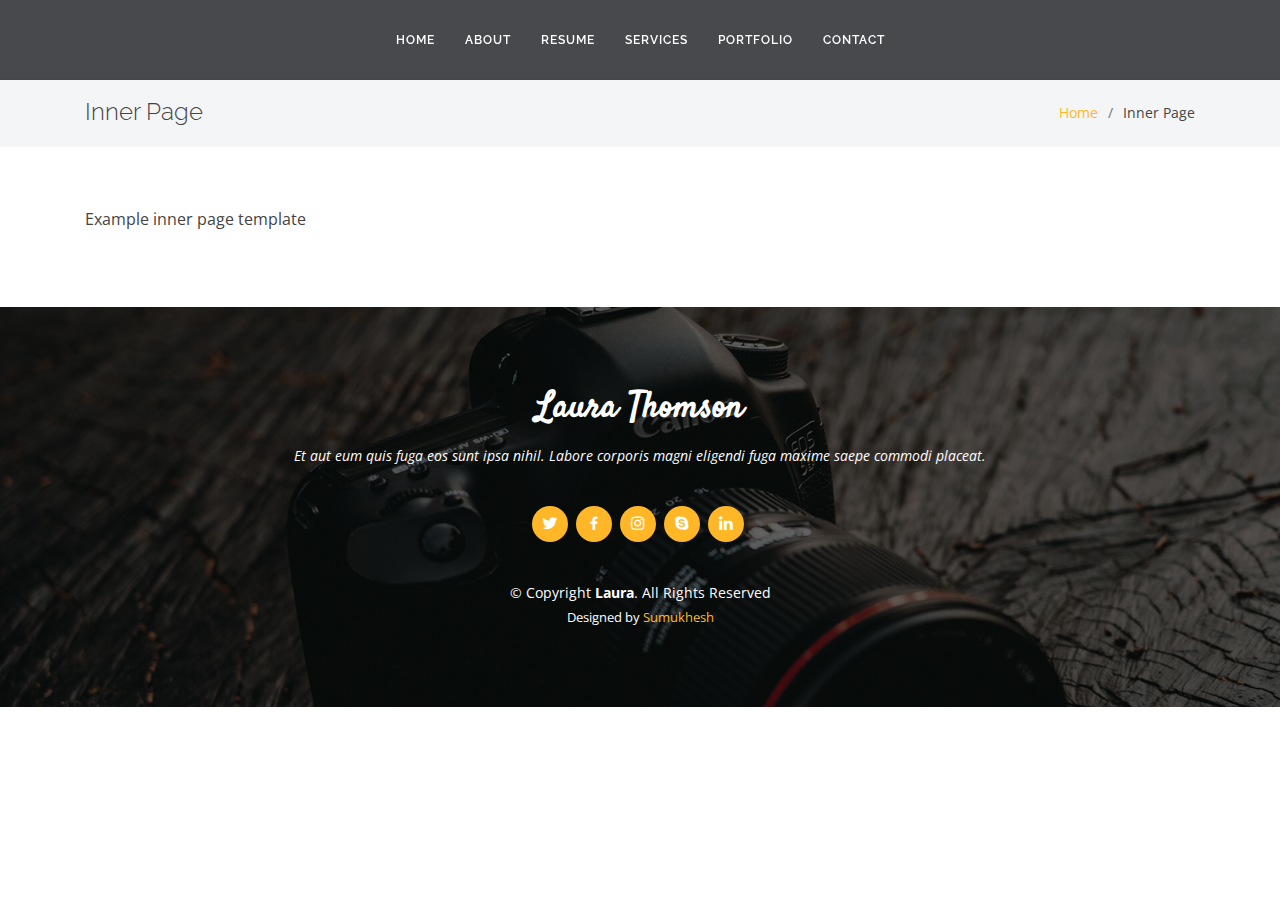
<file: Laura/inner-page.html>
<!DOCTYPE html>
<html lang="en">

<head>
  <meta charset="utf-8">
  <meta content="width=device-width, initial-scale=1.0" name="viewport">

  <title>Inner Page - Laura Bootstrap Template</title>
  <meta content="" name="descriptison">
  <meta content="" name="keywords">

  <!-- Favicons -->
  <link href="assets/img/favicon.png" rel="icon">
  <link href="assets/img/apple-touch-icon.png" rel="apple-touch-icon">

  <!-- Google Fonts -->
  <link
    href="https://fonts.googleapis.com/css?family=Open+Sans:300,300i,400,400i,600,600i,700,700i|Raleway:300,300i,400,400i,500,500i,600,600i,700,700i|Satisfy"
    rel="stylesheet">

  <!-- Vendor CSS Files -->
  <link href="assets/vendor/bootstrap/css/bootstrap.min.css" rel="stylesheet">
  <link href="assets/vendor/icofont/icofont.min.css" rel="stylesheet">
  <link href="assets/vendor/boxicons/css/boxicons.min.css" rel="stylesheet">
  <link href="assets/vendor/owl.carousel/assets/owl.carousel.min.css" rel="stylesheet">
  <link href="assets/vendor/venobox/venobox.css" rel="stylesheet">

  <!-- Template Main CSS File -->
  <link href="assets/css/style.css" rel="stylesheet">

  <!-- =======================================================
  * Template Name: Laura - v2.1.0
  * Template URL: https://bootstrapmade.com/laura-free-creative-bootstrap-theme/
  * Author: BootstrapMade.com
  * License: https://bootstrapmade.com/license/
  ======================================================== -->
</head>

<body>

  <!-- ======= Header ======= -->
  <header id="header" class="fixed-top  d-flex justify-content-center align-items-center ">

    <nav class="nav-menu d-none d-lg-block">
      <ul>
        <li><a href="index.html">Home</a></li>
        <li><a href="#about">About</a></li>
        <li><a href="#resume">Resume</a></li>
        <li><a href="#services">Services</a></li>
        <li><a href="#portfolio">Portfolio</a></li>
        <li><a href="#contact">Contact</a></li>

      </ul>
    </nav><!-- .nav-menu -->

  </header><!-- End Header -->

  <main id="main">

    <!-- ======= Breadcrumbs ======= -->
    <section class="breadcrumbs">
      <div class="container">

        <div class="d-flex justify-content-between align-items-center">
          <h2>Inner Page</h2>
          <ol>
            <li><a href="index.html">Home</a></li>
            <li>Inner Page</li>
          </ol>
        </div>

      </div>
    </section><!-- End Breadcrumbs -->

    <section class="inner-page">
      <div class="container">
        <p>
          Example inner page template
        </p>
      </div>
    </section>

  </main><!-- End #main -->

  <!-- ======= Footer ======= -->
  <footer id="footer">
    <div class="container">
      <h3>Laura Thomson</h3>
      <p>Et aut eum quis fuga eos sunt ipsa nihil. Labore corporis magni eligendi fuga maxime saepe commodi placeat.</p>
      <div class="social-links">
        <a href="#" class="twitter"><i class="bx bxl-twitter"></i></a>
        <a href="#" class="facebook"><i class="bx bxl-facebook"></i></a>
        <a href="#" class="instagram"><i class="bx bxl-instagram"></i></a>
        <a href="#" class="google-plus"><i class="bx bxl-skype"></i></a>
        <a href="#" class="linkedin"><i class="bx bxl-linkedin"></i></a>
      </div>
      <div class="copyright">
        &copy; Copyright <strong><span>Laura</span></strong>. All Rights Reserved
      </div>
      <div class="credits">
        <!-- All the links in the footer should remain intact. -->
        <!-- You can delete the links only if you purchased the pro version. -->
        <!-- Licensing information: https://bootstrapmade.com/license/ -->
        <!-- Purchase the pro version with working PHP/AJAX contact form: https://bootstrapmade.com/laura-free-creative-bootstrap-theme/ -->
        Designed by <a href="">Sumukhesh</a>
      </div>
    </div>
  </footer><!-- End Footer -->

  <a href="#" class="back-to-top"><i class="icofont-simple-up"></i></a>

  <!-- Vendor JS Files -->
  <script src="assets/vendor/jquery/jquery.min.js"></script>
  <script src="assets/vendor/bootstrap/js/bootstrap.bundle.min.js"></script>
  <script src="assets/vendor/jquery.easing/jquery.easing.min.js"></script>
  <script src="assets/vendor/php-email-form/validate.js"></script>
  <script src="assets/vendor/waypoints/jquery.waypoints.min.js"></script>
  <script src="assets/vendor/counterup/counterup.min.js"></script>
  <script src="assets/vendor/owl.carousel/owl.carousel.min.js"></script>
  <script src="assets/vendor/isotope-layout/isotope.pkgd.min.js"></script>
  <script src="assets/vendor/venobox/venobox.min.js"></script>

  <!-- Template Main JS File -->
  <script src="assets/js/main.js"></script>

</body>

</html>
</file>
<file: Laura/assets/vendor/venobox/venobox.css>
/* ------ venobox.css --------*/
.vbox-overlay *, .vbox-overlay *:before, .vbox-overlay *:after{
    -webkit-backface-visibility: hidden;
    -webkit-box-sizing:border-box;
    -moz-box-sizing:border-box;
    box-sizing:border-box;
}
.vbox-overlay * { 
    -webkit-backface-visibility: visible;
    backface-visibility: visible;
}
.vbox-overlay{
    display: -webkit-flex;
    display: flex;
    -webkit-flex-direction: column;
    flex-direction: column;
    -webkit-justify-content: center;
    justify-content: center;
    -webkit-align-items: center;
    align-items: center;
    position: fixed;
    left: 0;
    top: 0;
    bottom: 0;
    right: 0;
    z-index: 999999;
}

/* ----- navigation ----- */
.vbox-title{
    width: 100%;
    height: 40px;
    float: left;
    text-align: center;
    line-height: 28px;
    font-size: 12px;
    padding: 6px 50px;
    overflow: hidden;
    position: fixed;
    display: none;
    left: 0;
    z-index: 89;
}
.vbox-close{
    cursor: pointer;
    position: fixed;
    top: -1px;
    right: 0;
    width: 50px;
    height: 40px;
    padding: 6px;
    display: block;
    background-position:10px center;
    overflow: hidden;
    font-size: 24px;
    line-height: 1;
    text-align: center;
    z-index: 99;
}
.vbox-left{
    cursor: pointer;
    position: fixed;
    left: 0;
    height: 40px;
    overflow: hidden;
    line-height: 28px;
    font-size: 12px;
    z-index: 99;
    display: flex;
    align-items:center;
}
.vbox-num{
    display: inline-block;
    margin: 6px 0 6px 15px;
}
/* ----- Social share ----- */
.vbox-share{
    line-height: 28px;
    font-size: 12px;
    overflow: hidden;
    position: fixed;
    left: 0;
    z-index: 98;
    display: flex;
    align-items:center;
    justify-content: center;
    width: 100%;
    text-align: center;
}
.vbox-share svg{
    max-height: 28px;
    width: 28px;
    z-index: 10;
    margin-left: 12px;
    margin-top: 6px;
    margin-bottom: 6px;
    vertical-align: middle;
}


/* ----- navigation ARROWS ----- */
.vbox-next, .vbox-prev{
    position: fixed;
    top: 50%;
    margin-top: -15px;
    overflow: hidden;
    cursor: pointer;
    display: block;
    width: 45px;
    height: 45px;
    z-index: 99;
}
.vbox-next span, .vbox-prev span{
    position: relative;
    width: 20px;
    height: 20px;
    border: 2px solid transparent;
    border-top-color: #B6B6B6;
    border-right-color: #B6B6B6;
    text-indent: -100px;
    position: absolute;
    top: 8px;
    display: block;
}
.vbox-prev{
    left: 15px;
}
.vbox-next{
    right: 15px;
}
.vbox-prev span{
    left: 10px;
    -ms-transform: rotate(-135deg);
    -webkit-transform: rotate(-135deg);
    transform: rotate(-135deg);
}
.vbox-next span{
    -ms-transform: rotate(45deg);
    -webkit-transform: rotate(45deg);
    transform: rotate(45deg);
    right: 10px;
}
/* ------- inline window ------ */
.vbox-inline{
    width: 420px;
    height: 315px;
    height: 70vh;
    padding: 10px;
    background: #fff;
    margin: 0 auto;
    overflow: auto;
    text-align: left;
}
/* ------- Video & iFrames window ------ */
.venoframe{
    max-width: 100%;
    width: 100%;
    border: none;
    width: 100%;
    height: 260px;
    height: 70vh;
}
.venoframe.vbvid{
    height: 260px;
}
@media (min-width: 768px) {
    .venoframe, .vbox-inline{
        width: 90%;
        height: 360px;
        height: 70vh;
    }
    .venoframe.vbvid{
        width: 640px;
        height: 360px;
    }
}
@media (min-width: 992px) {
    .venoframe, .vbox-inline{
        max-width: 1200px;
        width: 80%;
        height: 540px;
        height: 70vh;
    }
    .venoframe.vbvid{
        width: 960px;
        height: 540px;
    }
}
/* 
Please do NOT edit this part! 
or at least read this note: http://i.imgur.com/7C0ws9e.gif
*/
.vbox-open{
    overflow: hidden;
}
.vbox-container{
    position: absolute;
    left: 0;
    right: 0;
    top: 0;
    bottom: 0;
    overflow-x: hidden;
    overflow-y: scroll;
    overflow-scrolling: touch;
    -webkit-overflow-scrolling: touch;
    z-index: 20;
    max-height: 100%;

}

.vbox-content{
    text-align: center;
    float: left;
    width: 100%;
    position: relative;
    overflow: hidden;
    padding: 20px 4%;
}
.vbox-container img{
    max-width: 100%;
    height: auto;
}
.vbox-figlio{
    box-shadow: 0 0 12px rgba(0,0,0,0.19), 0 6px 6px rgba(0,0,0,0.23);
    max-width: 100%;
    text-align: initial;
}
img.vbox-figlio{
    -webkit-user-select: none;
-khtml-user-select: none;
-moz-user-select: none;
-o-user-select: none;
user-select: none;
}
.vbox-content.swipe-left{
    margin-left: -200px !important;
}
.vbox-content.swipe-right{
    margin-left: 200px !important;
}
.vbox-animated{
    webkit-transition: margin 300ms ease-out;
    transition: margin 300ms ease-out;
}

/* ---------- preloader ----------
 * SPINKIT 
 * http://tobiasahlin.com/spinkit/
-------------------------------- */
.sk-double-bounce,.sk-rotating-plane{width:40px;height:40px;margin:40px auto}.sk-rotating-plane{background-color:#333;-webkit-animation:sk-rotatePlane 1.2s infinite ease-in-out;animation:sk-rotatePlane 1.2s infinite ease-in-out}@-webkit-keyframes sk-rotatePlane{0%{-webkit-transform:perspective(120px) rotateX(0) rotateY(0);transform:perspective(120px) rotateX(0) rotateY(0)}50%{-webkit-transform:perspective(120px) rotateX(-180.1deg) rotateY(0);transform:perspective(120px) rotateX(-180.1deg) rotateY(0)}100%{-webkit-transform:perspective(120px) rotateX(-180deg) rotateY(-179.9deg);transform:perspective(120px) rotateX(-180deg) rotateY(-179.9deg)}}@keyframes sk-rotatePlane{0%{-webkit-transform:perspective(120px) rotateX(0) rotateY(0);transform:perspective(120px) rotateX(0) rotateY(0)}50%{-webkit-transform:perspective(120px) rotateX(-180.1deg) rotateY(0);transform:perspective(120px) rotateX(-180.1deg) rotateY(0)}100%{-webkit-transform:perspective(120px) rotateX(-180deg) rotateY(-179.9deg);transform:perspective(120px) rotateX(-180deg) rotateY(-179.9deg)}}.sk-double-bounce{position:relative}.sk-double-bounce .sk-child{width:100%;height:100%;border-radius:50%;background-color:#333;opacity:.6;position:absolute;top:0;left:0;-webkit-animation:sk-doubleBounce 2s infinite ease-in-out;animation:sk-doubleBounce 2s infinite ease-in-out}.sk-chasing-dots .sk-child,.sk-spinner-pulse,.sk-three-bounce .sk-child{background-color:#333;border-radius:100%}.sk-double-bounce .sk-double-bounce2{-webkit-animation-delay:-1s;animation-delay:-1s}@-webkit-keyframes sk-doubleBounce{0%,100%{-webkit-transform:scale(0);transform:scale(0)}50%{-webkit-transform:scale(1);transform:scale(1)}}@keyframes sk-doubleBounce{0%,100%{-webkit-transform:scale(0);transform:scale(0)}50%{-webkit-transform:scale(1);transform:scale(1)}}.sk-wave{margin:40px auto;width:50px;height:40px;text-align:center;font-size:10px}.sk-wave .sk-rect{background-color:#333;height:100%;width:6px;display:inline-block;-webkit-animation:sk-waveStretchDelay 1.2s infinite ease-in-out;animation:sk-waveStretchDelay 1.2s infinite ease-in-out}.sk-wave .sk-rect1{-webkit-animation-delay:-1.2s;animation-delay:-1.2s}.sk-wave .sk-rect2{-webkit-animation-delay:-1.1s;animation-delay:-1.1s}.sk-wave .sk-rect3{-webkit-animation-delay:-1s;animation-delay:-1s}.sk-wave .sk-rect4{-webkit-animation-delay:-.9s;animation-delay:-.9s}.sk-wave .sk-rect5{-webkit-animation-delay:-.8s;animation-delay:-.8s}@-webkit-keyframes sk-waveStretchDelay{0%,100%,40%{-webkit-transform:scaleY(.4);transform:scaleY(.4)}20%{-webkit-transform:scaleY(1);transform:scaleY(1)}}@keyframes sk-waveStretchDelay{0%,100%,40%{-webkit-transform:scaleY(.4);transform:scaleY(.4)}20%{-webkit-transform:scaleY(1);transform:scaleY(1)}}.sk-wandering-cubes{margin:40px auto;width:40px;height:40px;position:relative}.sk-wandering-cubes .sk-cube{background-color:#333;width:10px;height:10px;position:absolute;top:0;left:0;-webkit-animation:sk-wanderingCube 1.8s ease-in-out -1.8s infinite both;animation:sk-wanderingCube 1.8s ease-in-out -1.8s infinite both}.sk-chasing-dots,.sk-spinner-pulse{width:40px;height:40px;margin:40px auto}.sk-wandering-cubes .sk-cube2{-webkit-animation-delay:-.9s;animation-delay:-.9s}@-webkit-keyframes sk-wanderingCube{0%{-webkit-transform:rotate(0);transform:rotate(0)}25%{-webkit-transform:translateX(30px) rotate(-90deg) scale(.5);transform:translateX(30px) rotate(-90deg) scale(.5)}50%{-webkit-transform:translateX(30px) translateY(30px) rotate(-179deg);transform:translateX(30px) translateY(30px) rotate(-179deg)}50.1%{-webkit-transform:translateX(30px) translateY(30px) rotate(-180deg);transform:translateX(30px) translateY(30px) rotate(-180deg)}75%{-webkit-transform:translateX(0) translateY(30px) rotate(-270deg) scale(.5);transform:translateX(0) translateY(30px) rotate(-270deg) scale(.5)}100%{-webkit-transform:rotate(-360deg);transform:rotate(-360deg)}}@keyframes sk-wanderingCube{0%{-webkit-transform:rotate(0);transform:rotate(0)}25%{-webkit-transform:translateX(30px) rotate(-90deg) scale(.5);transform:translateX(30px) rotate(-90deg) scale(.5)}50%{-webkit-transform:translateX(30px) translateY(30px) rotate(-179deg);transform:translateX(30px) translateY(30px) rotate(-179deg)}50.1%{-webkit-transform:translateX(30px) translateY(30px) rotate(-180deg);transform:translateX(30px) translateY(30px) rotate(-180deg)}75%{-webkit-transform:translateX(0) translateY(30px) rotate(-270deg) scale(.5);transform:translateX(0) translateY(30px) rotate(-270deg) scale(.5)}100%{-webkit-transform:rotate(-360deg);transform:rotate(-360deg)}}.sk-spinner-pulse{-webkit-animation:sk-pulseScaleOut 1s infinite ease-in-out;animation:sk-pulseScaleOut 1s infinite ease-in-out}@-webkit-keyframes sk-pulseScaleOut{0%{-webkit-transform:scale(0);transform:scale(0)}100%{-webkit-transform:scale(1);transform:scale(1);opacity:0}}@keyframes sk-pulseScaleOut{0%{-webkit-transform:scale(0);transform:scale(0)}100%{-webkit-transform:scale(1);transform:scale(1);opacity:0}}.sk-chasing-dots{position:relative;text-align:center;-webkit-animation:sk-chasingDotsRotate 2s infinite linear;animation:sk-chasingDotsRotate 2s infinite linear}.sk-chasing-dots .sk-child{width:60%;height:60%;display:inline-block;position:absolute;top:0;-webkit-animation:sk-chasingDotsBounce 2s infinite ease-in-out;animation:sk-chasingDotsBounce 2s infinite ease-in-out}.sk-chasing-dots .sk-dot2{top:auto;bottom:0;-webkit-animation-delay:-1s;animation-delay:-1s}@-webkit-keyframes sk-chasingDotsRotate{100%{-webkit-transform:rotate(360deg);transform:rotate(360deg)}}@keyframes sk-chasingDotsRotate{100%{-webkit-transform:rotate(360deg);transform:rotate(360deg)}}@-webkit-keyframes sk-chasingDotsBounce{0%,100%{-webkit-transform:scale(0);transform:scale(0)}50%{-webkit-transform:scale(1);transform:scale(1)}}@keyframes sk-chasingDotsBounce{0%,100%{-webkit-transform:scale(0);transform:scale(0)}50%{-webkit-transform:scale(1);transform:scale(1)}}.sk-three-bounce{margin:40px auto;width:80px;text-align:center}.sk-three-bounce .sk-child{width:20px;height:20px;display:inline-block;-webkit-animation:sk-three-bounce 1.4s ease-in-out 0s infinite both;animation:sk-three-bounce 1.4s ease-in-out 0s infinite both}.sk-circle .sk-child:before,.sk-fading-circle .sk-circle:before{display:block;border-radius:100%;content:'';background-color:#333}.sk-three-bounce .sk-bounce1{-webkit-animation-delay:-.32s;animation-delay:-.32s}.sk-three-bounce .sk-bounce2{-webkit-animation-delay:-.16s;animation-delay:-.16s}@-webkit-keyframes sk-three-bounce{0%,100%,80%{-webkit-transform:scale(0);transform:scale(0)}40%{-webkit-transform:scale(1);transform:scale(1)}}@keyframes sk-three-bounce{0%,100%,80%{-webkit-transform:scale(0);transform:scale(0)}40%{-webkit-transform:scale(1);transform:scale(1)}}.sk-circle{margin:40px auto;width:40px;height:40px;position:relative}.sk-circle .sk-child{width:100%;height:100%;position:absolute;left:0;top:0}.sk-circle .sk-child:before{margin:0 auto;width:15%;height:15%;-webkit-animation:sk-circleBounceDelay 1.2s infinite ease-in-out both;animation:sk-circleBounceDelay 1.2s infinite ease-in-out both}.sk-circle .sk-circle2{-webkit-transform:rotate(30deg);-ms-transform:rotate(30deg);transform:rotate(30deg)}.sk-circle .sk-circle3{-webkit-transform:rotate(60deg);-ms-transform:rotate(60deg);transform:rotate(60deg)}.sk-circle .sk-circle4{-webkit-transform:rotate(90deg);-ms-transform:rotate(90deg);transform:rotate(90deg)}.sk-circle .sk-circle5{-webkit-transform:rotate(120deg);-ms-transform:rotate(120deg);transform:rotate(120deg)}.sk-circle .sk-circle6{-webkit-transform:rotate(150deg);-ms-transform:rotate(150deg);transform:rotate(150deg)}.sk-circle .sk-circle7{-webkit-transform:rotate(180deg);-ms-transform:rotate(180deg);transform:rotate(180deg)}.sk-circle .sk-circle8{-webkit-transform:rotate(210deg);-ms-transform:rotate(210deg);transform:rotate(210deg)}.sk-circle .sk-circle9{-webkit-transform:rotate(240deg);-ms-transform:rotate(240deg);transform:rotate(240deg)}.sk-circle .sk-circle10{-webkit-transform:rotate(270deg);-ms-transform:rotate(270deg);transform:rotate(270deg)}.sk-circle .sk-circle11{-webkit-transform:rotate(300deg);-ms-transform:rotate(300deg);transform:rotate(300deg)}.sk-circle .sk-circle12{-webkit-transform:rotate(330deg);-ms-transform:rotate(330deg);transform:rotate(330deg)}.sk-circle .sk-circle2:before{-webkit-animation-delay:-1.1s;animation-delay:-1.1s}.sk-circle .sk-circle3:before{-webkit-animation-delay:-1s;animation-delay:-1s}.sk-circle .sk-circle4:before{-webkit-animation-delay:-.9s;animation-delay:-.9s}.sk-circle .sk-circle5:before{-webkit-animation-delay:-.8s;animation-delay:-.8s}.sk-circle .sk-circle6:before{-webkit-animation-delay:-.7s;animation-delay:-.7s}.sk-circle .sk-circle7:before{-webkit-animation-delay:-.6s;animation-delay:-.6s}.sk-circle .sk-circle8:before{-webkit-animation-delay:-.5s;animation-delay:-.5s}.sk-circle .sk-circle9:before{-webkit-animation-delay:-.4s;animation-delay:-.4s}.sk-circle .sk-circle10:before{-webkit-animation-delay:-.3s;animation-delay:-.3s}.sk-circle .sk-circle11:before{-webkit-animation-delay:-.2s;animation-delay:-.2s}.sk-circle .sk-circle12:before{-webkit-animation-delay:-.1s;animation-delay:-.1s}@-webkit-keyframes sk-circleBounceDelay{0%,100%,80%{-webkit-transform:scale(0);transform:scale(0)}40%{-webkit-transform:scale(1);transform:scale(1)}}@keyframes sk-circleBounceDelay{0%,100%,80%{-webkit-transform:scale(0);transform:scale(0)}40%{-webkit-transform:scale(1);transform:scale(1)}}.sk-cube-grid{width:40px;height:40px;margin:40px auto}.sk-cube-grid .sk-cube{width:33.33%;height:33.33%;background-color:#333;float:left;-webkit-animation:sk-cubeGridScaleDelay 1.3s infinite ease-in-out;animation:sk-cubeGridScaleDelay 1.3s infinite ease-in-out}.sk-cube-grid .sk-cube1{-webkit-animation-delay:.2s;animation-delay:.2s}.sk-cube-grid .sk-cube2{-webkit-animation-delay:.3s;animation-delay:.3s}.sk-cube-grid .sk-cube3{-webkit-animation-delay:.4s;animation-delay:.4s}.sk-cube-grid .sk-cube4{-webkit-animation-delay:.1s;animation-delay:.1s}.sk-cube-grid .sk-cube5{-webkit-animation-delay:.2s;animation-delay:.2s}.sk-cube-grid .sk-cube6{-webkit-animation-delay:.3s;animation-delay:.3s}.sk-cube-grid .sk-cube7{-webkit-animation-delay:0ms;animation-delay:0ms}.sk-cube-grid .sk-cube8{-webkit-animation-delay:.1s;animation-delay:.1s}.sk-cube-grid .sk-cube9{-webkit-animation-delay:.2s;animation-delay:.2s}@-webkit-keyframes sk-cubeGridScaleDelay{0%,100%,70%{-webkit-transform:scale3D(1,1,1);transform:scale3D(1,1,1)}35%{-webkit-transform:scale3D(0,0,1);transform:scale3D(0,0,1)}}@keyframes sk-cubeGridScaleDelay{0%,100%,70%{-webkit-transform:scale3D(1,1,1);transform:scale3D(1,1,1)}35%{-webkit-transform:scale3D(0,0,1);transform:scale3D(0,0,1)}}.sk-fading-circle{margin:40px auto;width:40px;height:40px;position:relative}.sk-fading-circle .sk-circle{width:100%;height:100%;position:absolute;left:0;top:0}.sk-fading-circle .sk-circle:before{margin:0 auto;width:15%;height:15%;-webkit-animation:sk-circleFadeDelay 1.2s infinite ease-in-out both;animation:sk-circleFadeDelay 1.2s infinite ease-in-out both}.sk-fading-circle .sk-circle2{-webkit-transform:rotate(30deg);-ms-transform:rotate(30deg);transform:rotate(30deg)}.sk-fading-circle .sk-circle3{-webkit-transform:rotate(60deg);-ms-transform:rotate(60deg);transform:rotate(60deg)}.sk-fading-circle .sk-circle4{-webkit-transform:rotate(90deg);-ms-transform:rotate(90deg);transform:rotate(90deg)}.sk-fading-circle .sk-circle5{-webkit-transform:rotate(120deg);-ms-transform:rotate(120deg);transform:rotate(120deg)}.sk-fading-circle .sk-circle6{-webkit-transform:rotate(150deg);-ms-transform:rotate(150deg);transform:rotate(150deg)}.sk-fading-circle .sk-circle7{-webkit-transform:rotate(180deg);-ms-transform:rotate(180deg);transform:rotate(180deg)}.sk-fading-circle .sk-circle8{-webkit-transform:rotate(210deg);-ms-transform:rotate(210deg);transform:rotate(210deg)}.sk-fading-circle .sk-circle9{-webkit-transform:rotate(240deg);-ms-transform:rotate(240deg);transform:rotate(240deg)}.sk-fading-circle .sk-circle10{-webkit-transform:rotate(270deg);-ms-transform:rotate(270deg);transform:rotate(270deg)}.sk-fading-circle .sk-circle11{-webkit-transform:rotate(300deg);-ms-transform:rotate(300deg);transform:rotate(300deg)}.sk-fading-circle .sk-circle12{-webkit-transform:rotate(330deg);-ms-transform:rotate(330deg);transform:rotate(330deg)}.sk-fading-circle .sk-circle2:before{-webkit-animation-delay:-1.1s;animation-delay:-1.1s}.sk-fading-circle .sk-circle3:before{-webkit-animation-delay:-1s;animation-delay:-1s}.sk-fading-circle .sk-circle4:before{-webkit-animation-delay:-.9s;animation-delay:-.9s}.sk-fading-circle .sk-circle5:before{-webkit-animation-delay:-.8s;animation-delay:-.8s}.sk-fading-circle .sk-circle6:before{-webkit-animation-delay:-.7s;animation-delay:-.7s}.sk-fading-circle .sk-circle7:before{-webkit-animation-delay:-.6s;animation-delay:-.6s}.sk-fading-circle .sk-circle8:before{-webkit-animation-delay:-.5s;animation-delay:-.5s}.sk-fading-circle .sk-circle9:before{-webkit-animation-delay:-.4s;animation-delay:-.4s}.sk-fading-circle .sk-circle10:before{-webkit-animation-delay:-.3s;animation-delay:-.3s}.sk-fading-circle .sk-circle11:before{-webkit-animation-delay:-.2s;animation-delay:-.2s}.sk-fading-circle .sk-circle12:before{-webkit-animation-delay:-.1s;animation-delay:-.1s}@-webkit-keyframes sk-circleFadeDelay{0%,100%,39%{opacity:0}40%{opacity:1}}@keyframes sk-circleFadeDelay{0%,100%,39%{opacity:0}40%{opacity:1}}.sk-folding-cube{margin:40px auto;width:40px;height:40px;position:relative;-webkit-transform:rotateZ(45deg);transform:rotateZ(45deg)}.sk-folding-cube .sk-cube{float:left;width:50%;height:50%;position:relative;-webkit-transform:scale(1.1);-ms-transform:scale(1.1);transform:scale(1.1)}.sk-folding-cube .sk-cube:before{content:'';position:absolute;top:0;left:0;width:100%;height:100%;background-color:#333;-webkit-animation:sk-foldCubeAngle 2.4s infinite linear both;animation:sk-foldCubeAngle 2.4s infinite linear both;-webkit-transform-origin:100% 100%;-ms-transform-origin:100% 100%;transform-origin:100% 100%}.sk-folding-cube .sk-cube2{-webkit-transform:scale(1.1) rotateZ(90deg);transform:scale(1.1) rotateZ(90deg)}.sk-folding-cube .sk-cube3{-webkit-transform:scale(1.1) rotateZ(180deg);transform:scale(1.1) rotateZ(180deg)}.sk-folding-cube .sk-cube4{-webkit-transform:scale(1.1) rotateZ(270deg);transform:scale(1.1) rotateZ(270deg)}.sk-folding-cube .sk-cube2:before{-webkit-animation-delay:.3s;animation-delay:.3s}.sk-folding-cube .sk-cube3:before{-webkit-animation-delay:.6s;animation-delay:.6s}.sk-folding-cube .sk-cube4:before{-webkit-animation-delay:.9s;animation-delay:.9s}@-webkit-keyframes sk-foldCubeAngle{0%,10%{-webkit-transform:perspective(140px) rotateX(-180deg);transform:perspective(140px) rotateX(-180deg);opacity:0}25%,75%{-webkit-transform:perspective(140px) rotateX(0);transform:perspective(140px) rotateX(0);opacity:1}100%,90%{-webkit-transform:perspective(140px) rotateY(180deg);transform:perspective(140px) rotateY(180deg);opacity:0}}@keyframes sk-foldCubeAngle{0%,10%{-webkit-transform:perspective(140px) rotateX(-180deg);transform:perspective(140px) rotateX(-180deg);opacity:0}25%,75%{-webkit-transform:perspective(140px) rotateX(0);transform:perspective(140px) rotateX(0);opacity:1}100%,90%{-webkit-transform:perspective(140px) rotateY(180deg);transform:perspective(140px) rotateY(180deg);opacity:0}}
</file>
<file: Laura/assets/css/style.css>
/**
* Template Name: Laura - v2.1.0
* Template URL: https://bootstrapmade.com/laura-free-creative-bootstrap-theme/
* Author: BootstrapMade.com
* License: https://bootstrapmade.com/license/
*/

/*--------------------------------------------------------------
# General
--------------------------------------------------------------*/
body {
  font-family: "Open Sans", sans-serif;
  color: #444444;
}

a {
  color: #ffb727;
}

a:hover {
  color: #ffc85a;
  text-decoration: none;
}

h1, h2, h3, h4, h5, h6 {
  font-family: "Raleway", sans-serif;
}

/*--------------------------------------------------------------
# Back to top button
--------------------------------------------------------------*/
.back-to-top {
  position: fixed;
  display: none;
  right: 15px;
  bottom: 15px;
  z-index: 99999;
}

.back-to-top i {
  display: flex;
  align-items: center;
  justify-content: center;
  font-size: 24px;
  width: 40px;
  height: 40px;
  border-radius: 4px;
  background: #ffb727;
  color: #fff;
  transition: all 0.4s;
}

.back-to-top i:hover {
  background: #ffc550;
  color: #fff;
}

/*--------------------------------------------------------------
# Header
--------------------------------------------------------------*/
#header {
  z-index: 997;
  transition: all 0.5s;
  height: 80px;
  background: rgba(25, 28, 31, 0.8);
}

#header.header-transparent {
  background: transparent;
}

#header.header-scrolled {
  height: 60px;
  background: rgba(25, 28, 31, 0.8);
}

/*--------------------------------------------------------------
# Navigation Menu
--------------------------------------------------------------*/
/* Desktop Navigation */
.nav-menu, .nav-menu * {
  margin: 0;
  padding: 0;
  list-style: none;
}

.nav-menu > ul {
  display: flex;
}

.nav-menu > ul > li {
  position: relative;
  justify-content: center;
}

.nav-menu a {
  display: block;
  position: relative;
  color: #fff;
  padding: 10px 15px;
  transition: 0.3s;
  font-size: 12px;
  font-family: "Raleway", sans-serif;
  text-transform: uppercase;
  font-weight: 600;
  letter-spacing: 1px;
}

.nav-menu a:hover, .nav-menu .active > a, .nav-menu li:hover > a {
  color: #ffc85a;
  text-decoration: none;
}

.nav-menu .drop-down ul {
  display: block;
  position: absolute;
  left: 0;
  top: calc(100% + 30px);
  z-index: 99;
  opacity: 0;
  visibility: hidden;
  padding: 10px 0;
  background: #fff;
  box-shadow: 0px 0px 30px rgba(127, 137, 161, 0.25);
  transition: ease all 0.3s;
}

.nav-menu .drop-down:hover > ul {
  opacity: 1;
  top: 100%;
  visibility: visible;
}

.nav-menu .drop-down li {
  min-width: 180px;
  position: relative;
}

.nav-menu .drop-down ul a {
  padding: 10px 20px;
  font-size: 14px;
  font-weight: 500;
  text-transform: none;
  color: #3b434a;
}

.nav-menu .drop-down ul a:hover, .nav-menu .drop-down ul .active > a, .nav-menu .drop-down ul li:hover > a {
  color: #ffb727;
}

.nav-menu .drop-down > a:after {
  content: "\ea99";
  font-family: IcoFont;
  padding-left: 5px;
}

.nav-menu .drop-down .drop-down ul {
  top: 0;
  left: calc(100% - 30px);
}

.nav-menu .drop-down .drop-down:hover > ul {
  opacity: 1;
  top: 0;
  left: 100%;
}

.nav-menu .drop-down .drop-down > a {
  padding-right: 35px;
}

.nav-menu .drop-down .drop-down > a:after {
  content: "\eaa0";
  font-family: IcoFont;
  position: absolute;
  right: 15px;
}

@media (max-width: 1366px) {
  .nav-menu .drop-down .drop-down ul {
    left: -90%;
  }
  .nav-menu .drop-down .drop-down:hover > ul {
    left: -100%;
  }
  .nav-menu .drop-down .drop-down > a:after {
    content: "\ea9d";
  }
}

/* Mobile Navigation */
.mobile-nav-toggle {
  position: fixed;
  right: 15px;
  top: 15px;
  z-index: 9998;
  border: 0;
  background: none;
  font-size: 24px;
  transition: all 0.4s;
  outline: none !important;
  line-height: 1;
  cursor: pointer;
  text-align: right;
}

.mobile-nav-toggle i {
  color: #fff;
}

.mobile-nav {
  position: fixed;
  top: 55px;
  right: 15px;
  bottom: 15px;
  left: 15px;
  z-index: 9999;
  overflow-y: auto;
  background: #fff;
  transition: ease-in-out 0.2s;
  opacity: 0;
  visibility: hidden;
  border-radius: 10px;
  padding: 10px 0;
}

.mobile-nav * {
  margin: 0;
  padding: 0;
  list-style: none;
}

.mobile-nav a {
  display: block;
  position: relative;
  color: #3b434a;
  padding: 10px 20px;
  font-weight: 500;
  outline: none;
}

.mobile-nav a:hover, .mobile-nav .active > a, .mobile-nav li:hover > a {
  color: #ffb727;
  text-decoration: none;
}

.mobile-nav .drop-down > a:after {
  content: "\ea99";
  font-family: IcoFont;
  padding-left: 10px;
  position: absolute;
  right: 15px;
}

.mobile-nav .active.drop-down > a:after {
  content: "\eaa1";
}

.mobile-nav .drop-down > a {
  padding-right: 35px;
}

.mobile-nav .drop-down ul {
  display: none;
  overflow: hidden;
}

.mobile-nav .drop-down li {
  padding-left: 20px;
}

.mobile-nav-overly {
  width: 100%;
  height: 100%;
  z-index: 9997;
  top: 0;
  left: 0;
  position: fixed;
  background: rgba(36, 41, 46, 0.6);
  overflow: hidden;
  display: none;
  transition: ease-in-out 0.2s;
}

.mobile-nav-active {
  overflow: hidden;
}

.mobile-nav-active .mobile-nav {
  opacity: 1;
  visibility: visible;
}

.mobile-nav-active .mobile-nav-toggle i {
  color: #fff;
}

/*--------------------------------------------------------------
# Hero Section
--------------------------------------------------------------*/
#hero {
  width: 100%;
  height: 100vh;
  background: url("../img/hero-bg-1.jpg") top right;
  background-size: cover;
  position: relative;
}

#hero:before {
  content: "";
  background: rgba(0, 0, 0, 0.65);
  position: absolute;
  bottom: 0;
  top: 0;
  left: 0;
  right: 0;
}

#hero .hero-container {
  position: absolute;
  bottom: 0;
  top: 0;
  left: 0;
  right: 0;
  display: flex;
  justify-content: center;
  align-items: center;
  flex-direction: column;
  padding: 0 15px;
}

#hero h1 {
  margin: 0 0 10px 0;
  font-size: 64px;
  font-family: "Satisfy", serif;
  color: #fff;
}

#hero h2 {
  color: #eee;
  margin-bottom: 50px;
  font-size: 13px;
  font-weight: 500;
  letter-spacing: 1px;
  text-transform: uppercase;
}

#hero .btn-scroll {
  transition: 0.4s;
  color: rgba(255, 255, 255, 0.6);
  animation: up-down 1s ease-in-out infinite alternate-reverse both;
}

#hero .btn-scroll i {
  font-size: 48px;
}

#hero .btn-scroll:hover {
  color: #ffb727;
}

@media (min-width: 1024px) {
  #hero {
    background-attachment: fixed;
  }
}

@media (max-width: 575px) {
  #hero h1 {
    font-size: 40px;
  }
  #hero h2 {
    text-align: center;
    margin-bottom: 30px;
  }
}

@-webkit-keyframes up-down {
  0% {
    transform: translateY(5px);
  }
  100% {
    transform: translateY(-5px);
  }
}

@keyframes up-down {
  0% {
    transform: translateY(5px);
  }
  100% {
    transform: translateY(-5px);
  }
}

/*--------------------------------------------------------------
# Sections General
--------------------------------------------------------------*/
section {
  padding: 60px 0;
}

.section-bg {
  background-color: white;
}

.section-title {
  text-align: center;
  padding: 30px 0;
  position: relative;
}

.section-title h2 {
  font-size: 32px;
  font-weight: 700;
  text-transform: uppercase;
  margin-bottom: 20px;
  padding-bottom: 0;
  color: #3b434a;
  position: relative;
  z-index: 2;
}

.section-title span {
  position: absolute;
  top: 30px;
  color: #eef0f2;
  left: 0;
  right: 0;
  z-index: 1;
  font-weight: 700;
  font-size: 52px;
  text-transform: uppercase;
  line-height: 0;
}

.section-title p {
  margin-bottom: 0;
  position: relative;
  z-index: 2;
}

@media (max-width: 575px) {
  .section-title h2 {
    font-size: 28px;
    margin-bottom: 15px;
  }
  .section-title span {
    font-size: 38px;
  }
}

/*--------------------------------------------------------------
# Breadcrumbs
--------------------------------------------------------------*/
.breadcrumbs {
  padding: 20px 0;
  background-color: #f4f5f6;
  min-height: 40px;
  margin-top: 78px;
}

@media (max-width: 992px) {
  .breadcrumbs {
    margin-top: 60px;
  }
}

.breadcrumbs h2 {
  font-size: 24px;
  font-weight: 300;
  margin: 0;
}

@media (max-width: 992px) {
  .breadcrumbs h2 {
    margin: 0 0 10px 0;
  }
}

.breadcrumbs ol {
  display: flex;
  flex-wrap: wrap;
  list-style: none;
  padding: 0;
  margin: 0;
  font-size: 14px;
}

.breadcrumbs ol li + li {
  padding-left: 10px;
}

.breadcrumbs ol li + li::before {
  display: inline-block;
  padding-right: 10px;
  color: #6c757d;
  content: "/";
}

@media (max-width: 768px) {
  .breadcrumbs .d-flex {
    display: block !important;
  }
  .breadcrumbs ol {
    display: block;
  }
  .breadcrumbs ol li {
    display: inline-block;
  }
}

/*--------------------------------------------------------------
# About Me
--------------------------------------------------------------*/
.about .content h3 {
  font-weight: 700;
  font-size: 26px;
  color: #3b434a;
  text-transform: uppercase;
}

.about .content p {
  margin-bottom: 0;
}

.about .content ul {
  list-style: none;
  padding: 0;
  margin-top: 20px;
}

.about .content ul li {
  padding-bottom: 10px;
}

.about .content ul i {
  font-size: 20px;
  padding-right: 2px;
  color: #ffb727;
}

.about .content .count-box {
  width: 100%;
}

.about .content .count-box i {
  display: block;
  font-size: 36px;
  color: #ffb727;
  float: left;
}

.about .content .count-box span {
  font-size: 36px;
  line-height: 30px;
  display: block;
  font-weight: 700;
  color: #3b434a;
  margin-left: 50px;
}

.about .content .count-box p {
  padding: 15px 0 0 0;
  margin: 0 0 0 50px;
  font-family: "Raleway", sans-serif;
  font-size: 14px;
  color: #5d6a75;
}

.about .content .count-box a {
  font-weight: 600;
  display: block;
  margin-top: 20px;
  color: #5d6a75;
  font-size: 15px;
  font-family: "Satisfy", serif;
  transition: ease-in-out 0.3s;
}

.about .content .count-box a:hover {
  color: #82909c;
}

.about .image {
  background: url("../img/me.jpg") center center no-repeat;
  background-size: cover;
  min-height: 500px;
}

.about .skills-content {
  margin-top: 30px;
}

.about .skills-content .progress {
  height: 50px;
  display: block;
  background: none;
}

.about .skills-content .progress .skill {
  padding: 10px 0;
  margin: 0 0 6px 0;
  text-transform: uppercase;
  display: block;
  font-weight: 700;
  font-family: "Raleway", sans-serif;
  color: #3b434a;
}

.about .skills-content .progress .skill .val {
  float: right;
  font-style: normal;
}

.about .skills-content .progress-bar-wrap {
  background: #e6e8eb;
}

.about .skills-content .progress-bar {
  width: 1px;
  height: 10px;
  transition: .9s;
  background-color: #ffb727;
}

/*--------------------------------------------------------------
# My Resume
--------------------------------------------------------------*/
.resume .resume-title {
  font-size: 26px;
  font-weight: 700;
  margin-top: 20px;
  margin-bottom: 20px;
  color: #3b434a;
}

.resume .resume-item {
  padding: 0 0 20px 20px;
  margin-top: -2px;
  border-left: 2px solid #82909c;
  position: relative;
}

.resume .resume-item h4 {
  line-height: 18px;
  font-size: 16px;
  font-weight: 700;
  text-transform: uppercase;
  color: #ffb727;
  margin-bottom: 10px;
}

.resume .resume-item h5 {
  font-size: 16px;
  background: #eef0f2;
  padding: 5px 15px;
  display: inline-block;
  font-weight: 600;
  margin-bottom: 10px;
}

.resume .resume-item ul {
  padding-left: 20px;
}

.resume .resume-item ul li {
  padding-bottom: 10px;
}

.resume .resume-item:last-child {
  padding-bottom: 0;
}

.resume .resume-item::before {
  content: "";
  position: absolute;
  width: 16px;
  height: 16px;
  border-radius: 50px;
  left: -9px;
  top: 0;
  background: #fff;
  border: 2px solid #82909c;
}

/*--------------------------------------------------------------
# My Services
--------------------------------------------------------------*/
.services .icon-box {
  padding: 30px;
  position: relative;
  overflow: hidden;
  background: #fff;
  box-shadow: 0 10px 29px 0 rgba(68, 88, 144, 0.1);
  transition: all 0.3s ease-in-out;
  text-align: center;
  border: 1px solid #fff;
}

.services .icon {
  margin: 0 auto 20px auto;
  padding-top: 17px;
  display: inline-block;
  text-align: center;
  border-radius: 50%;
  width: 72px;
  height: 72px;
  background: #fff4df;
}

.services .icon i {
  font-size: 36px;
  line-height: 1;
  color: #ffb727;
}

.services .title {
  font-weight: 700;
  margin-bottom: 15px;
  font-size: 18px;
}

.services .title a {
  color: #111;
  transition: 0.3s;
}

.services .description {
  font-size: 15px;
  line-height: 28px;
  margin-bottom: 0;
}

.services .icon-box:hover {
  border-color: #ffb727;
}

.services .icon-box:hover .title a {
  color: #ffb727;
}

/*--------------------------------------------------------------
# Testimonials
--------------------------------------------------------------*/
.testimonials {
  padding: 80px 0;
  background: url("../img/testimonials-bg.jpg") no-repeat;
  background-position: center center;
  background-size: cover;
  position: relative;
}

.testimonials::before {
  content: "";
  position: absolute;
  left: 0;
  right: 0;
  top: 0;
  bottom: 0;
  background: rgba(14, 16, 17, 0.7);
}

.testimonials .section-header {
  margin-bottom: 40px;
}

.testimonials .testimonial-item {
  text-align: center;
  color: #fff;
}

.testimonials .testimonial-item .testimonial-img {
  width: 100px;
  border-radius: 50%;
  border: 6px solid rgba(255, 255, 255, 0.15);
  margin: 0 auto;
}

.testimonials .testimonial-item h3 {
  font-size: 20px;
  font-weight: bold;
  margin: 10px 0 5px 0;
  color: #fff;
}

.testimonials .testimonial-item h4 {
  font-size: 14px;
  color: #ddd;
  margin: 0 0 15px 0;
}

.testimonials .testimonial-item .quote-icon-left, .testimonials .testimonial-item .quote-icon-right {
  color: rgba(255, 255, 255, 0.4);
  font-size: 26px;
}

.testimonials .testimonial-item .quote-icon-left {
  display: inline-block;
  left: -5px;
  position: relative;
}

.testimonials .testimonial-item .quote-icon-right {
  display: inline-block;
  right: -5px;
  position: relative;
  top: 10px;
}

.testimonials .testimonial-item p {
  font-style: italic;
  margin: 0 auto 15px auto;
  color: #eee;
}

.testimonials .owl-nav, .testimonials .owl-dots {
  margin-top: 5px;
  text-align: center;
}

.testimonials .owl-dot {
  display: inline-block;
  margin: 0 5px;
  width: 12px;
  height: 12px;
  border-radius: 50%;
  background-color: rgba(255, 255, 255, 0.4) !important;
}

.testimonials .owl-dot.active {
  background-color: #ffb727 !important;
}

@media (min-width: 1024px) {
  .testimonials {
    background-attachment: fixed;
  }
}

@media (min-width: 992px) {
  .testimonials .testimonial-item p {
    width: 80%;
  }
}

/*--------------------------------------------------------------
# My Portfolio
--------------------------------------------------------------*/
.portfolio #portfolio-flters {
  list-style: none;
  margin-bottom: 20px;
}

.portfolio #portfolio-flters li {
  cursor: pointer;
  display: inline-block;
  margin: 0 10px 10px 10px;
  font-size: 15px;
  font-weight: 600;
  line-height: 1;
  padding: 7px 10px;
  text-transform: uppercase;
  color: #444444;
  transition: all 0.3s ease-in-out;
  border: 2px solid #fff;
}

.portfolio #portfolio-flters li:hover, .portfolio #portfolio-flters li.filter-active {
  color: #f3a200;
  border-color: #ffb727;
}

.portfolio .portfolio-item {
  margin-bottom: 30px;
}

.portfolio .portfolio-item .portfolio-img {
  overflow: hidden;
}

.portfolio .portfolio-item .portfolio-img img {
  transition: all 0.8s ease-in-out;
}

.portfolio .portfolio-item .portfolio-info {
  opacity: 0;
  position: absolute;
  left: 15px;
  bottom: 0;
  z-index: 3;
  right: 15px;
  transition: all ease-in-out 0.3s;
  background: rgba(0, 0, 0, 0.5);
  padding: 10px 15px;
}

.portfolio .portfolio-item .portfolio-info h4 {
  font-size: 18px;
  color: #fff;
  font-weight: 600;
  color: #fff;
  margin-bottom: 0px;
}

.portfolio .portfolio-item .portfolio-info p {
  color: rgba(255, 255, 255, 0.8);
  font-size: 14px;
  margin-bottom: 0;
}

.portfolio .portfolio-item .portfolio-info .preview-link, .portfolio .portfolio-item .portfolio-info .details-link {
  position: absolute;
  right: 40px;
  font-size: 24px;
  top: calc(50% - 18px);
  color: #fff;
  transition: 0.3s;
}

.portfolio .portfolio-item .portfolio-info .preview-link:hover, .portfolio .portfolio-item .portfolio-info .details-link:hover {
  color: #ffc041;
}

.portfolio .portfolio-item .portfolio-info .details-link {
  right: 10px;
}

.portfolio .portfolio-item:hover .portfolio-img img {
  transform: scale(1.2);
}

.portfolio .portfolio-item:hover .portfolio-info {
  opacity: 1;
}

/*--------------------------------------------------------------
# Portfolio Details
--------------------------------------------------------------*/
.portfolio-details {
  padding-top: 30px;
}

.portfolio-details .portfolio-details-container {
  position: relative;
}

.portfolio-details .portfolio-details-carousel {
  position: relative;
  z-index: 1;
}

.portfolio-details .portfolio-details-carousel .owl-nav, .portfolio-details .portfolio-details-carousel .owl-dots {
  margin-top: 5px;
  text-align: left;
}

.portfolio-details .portfolio-details-carousel .owl-dot {
  display: inline-block;
  margin: 0 10px 0 0;
  width: 12px;
  height: 12px;
  border-radius: 50%;
  background-color: #ddd !important;
}

.portfolio-details .portfolio-details-carousel .owl-dot.active {
  background-color: #ffb727 !important;
}

.portfolio-details .portfolio-info {
  padding: 30px;
  position: absolute;
  right: 0;
  bottom: -70px;
  background: #fff;
  box-shadow: 0px 2px 15px rgba(0, 0, 0, 0.1);
  z-index: 2;
}

.portfolio-details .portfolio-info h3 {
  font-size: 22px;
  font-weight: 700;
  margin-bottom: 20px;
  padding-bottom: 20px;
  border-bottom: 1px solid #eee;
}

.portfolio-details .portfolio-info ul {
  list-style: none;
  padding: 0;
  font-size: 15px;
}

.portfolio-details .portfolio-info ul li + li {
  margin-top: 10px;
}

.portfolio-details .portfolio-description {
  padding-top: 50px;
}

.portfolio-details .portfolio-description h2 {
  width: 50%;
  font-size: 26px;
  font-weight: 700;
  margin-bottom: 20px;
}

.portfolio-details .portfolio-description p {
  padding: 0 0 0 0;
}

@media (max-width: 768px) {
  .portfolio-details .portfolio-description h2 {
    width: 100%;
  }
  .portfolio-details .portfolio-info {
    position: static;
    margin-top: 30px;
  }
}

/*--------------------------------------------------------------
# Pricing
--------------------------------------------------------------*/
.pricing .box {
  padding: 20px;
  background: #fff;
  text-align: center;
  box-shadow: 0px 0px 4px rgba(0, 0, 0, 0.12);
  border-radius: 5px;
  position: relative;
  overflow: hidden;
}

.pricing h3 {
  font-weight: 400;
  margin: -20px -20px 20px -20px;
  padding: 20px 15px;
  font-size: 16px;
  font-weight: 600;
  color: #777777;
  background: #f8f8f8;
}

.pricing h4 {
  font-size: 36px;
  color: #ffb727;
  font-weight: 600;
  font-family: "Open Sans", sans-serif;
  margin-bottom: 20px;
}

.pricing h4 sup {
  font-size: 20px;
  top: -12px;
  left: -3px;
}

.pricing h4 span {
  color: #bababa;
  font-size: 16px;
  font-weight: 300;
}

.pricing ul {
  padding: 0;
  list-style: none;
  color: #444444;
  text-align: center;
  line-height: 20px;
  font-size: 14px;
}

.pricing ul li {
  padding-bottom: 16px;
}

.pricing ul i {
  color: #ffb727;
  font-size: 18px;
  padding-right: 4px;
}

.pricing ul .na {
  color: #ccc;
  text-decoration: line-through;
}

.pricing .btn-wrap {
  margin: 20px -20px -20px -20px;
  padding: 20px 15px;
  background: #f8f8f8;
  text-align: center;
}

.pricing .btn-buy {
  background: #ffb727;
  display: inline-block;
  padding: 8px 35px;
  border-radius: 4px;
  color: #fff;
  transition: none;
  font-size: 14px;
  font-weight: 400;
  font-family: "Raleway", sans-serif;
  font-weight: 600;
  transition: 0.3s;
}

.pricing .btn-buy:hover {
  background: #ffc85a;
}

.pricing .featured h3 {
  color: #fff;
  background: #ffb727;
}

.pricing .advanced {
  width: 200px;
  position: absolute;
  top: 18px;
  right: -68px;
  transform: rotate(45deg);
  z-index: 1;
  font-size: 14px;
  padding: 1px 0 3px 0;
  background: #ffb727;
  color: #fff;
}

/*--------------------------------------------------------------
# Contact Me
--------------------------------------------------------------*/
.contact .info-box {
  color: #444444;
  text-align: center;
  box-shadow: 0 0 30px rgba(214, 215, 216, 0.6);
  padding: 20px 0 30px 0;
}

.contact .info-box i.bx {
  font-size: 24px;
  color: #ffb727;
  border-radius: 50%;
  padding: 15px;
  background: #fff6e4;
}

.contact .info-box h3 {
  font-size: 20px;
  color: #777777;
  font-weight: 700;
  margin: 10px 0;
}

.contact .info-box p {
  padding: 0;
  line-height: 24px;
  font-size: 14px;
  margin-bottom: 0;
}

.contact .social-links {
  margin-top: 15px;
  display: flex;
  justify-content: center;
}

.contact .social-links a {
  font-size: 18px;
  display: inline-block;
  color: #687683;
  line-height: 1;
  margin: 0 8px;
  transition: 0.3s;
  padding: 14px;
  border-radius: 50px;
  border: 1px solid #dde1e4;
}

.contact .social-links a:hover {
  color: #fff;
  border-color: #ffb727;
  background: #ffb727;
}

.contact .php-email-form {
  box-shadow: 0 0 30px rgba(214, 215, 216, 0.6);
  padding: 27px;
}

.contact .php-email-form .validate {
  display: none;
  color: red;
  margin: 0 0 15px 0;
  font-weight: 400;
  font-size: 13px;
}

.contact .php-email-form .error-message {
  display: none;
  color: #fff;
  background: #ed3c0d;
  text-align: left;
  padding: 15px;
  font-weight: 600;
}

.contact .php-email-form .error-message br + br {
  margin-top: 25px;
}

.contact .php-email-form .sent-message {
  display: none;
  color: #fff;
  background: #18d26e;
  text-align: center;
  padding: 15px;
  font-weight: 600;
}

.contact .php-email-form .loading {
  display: none;
  background: #fff;
  text-align: center;
  padding: 15px;
}

.contact .php-email-form .loading:before {
  content: "";
  display: inline-block;
  border-radius: 50%;
  width: 24px;
  height: 24px;
  margin: 0 10px -6px 0;
  border: 3px solid #18d26e;
  border-top-color: #eee;
  -webkit-animation: animate-loading 1s linear infinite;
  animation: animate-loading 1s linear infinite;
}

.contact .php-email-form input, .contact .php-email-form textarea {
  border-radius: 0;
  box-shadow: none;
  font-size: 14px;
}

.contact .php-email-form input::focus, .contact .php-email-form textarea::focus {
  background-color: #ffb727;
}

.contact .php-email-form input {
  padding: 20px 15px;
}

.contact .php-email-form textarea {
  padding: 12px 15px;
}

.contact .php-email-form button[type="submit"] {
  background: #ffb727;
  border: 0;
  padding: 10px 24px;
  color: #fff;
  transition: 0.4s;
  border-radius: 5px;
}

.contact .php-email-form button[type="submit"]:hover {
  background: #ffc85a;
}

@-webkit-keyframes animate-loading {
  0% {
    transform: rotate(0deg);
  }
  100% {
    transform: rotate(360deg);
  }
}

@keyframes animate-loading {
  0% {
    transform: rotate(0deg);
  }
  100% {
    transform: rotate(360deg);
  }
}

/*--------------------------------------------------------------
# Footer
--------------------------------------------------------------*/
#footer {
  background: url("../img/footer-bg.jpg") top center no-repeat;
  background-size: cover;
  color: #fff;
  font-size: 14px;
  text-align: center;
  padding: 80px 0;
  position: relative;
}

#footer::before {
  content: "";
  position: absolute;
  left: 0;
  right: 0;
  top: 0;
  bottom: 0;
  background: rgba(0, 0, 0, 0.6);
}

#footer .container {
  position: relative;
}

#footer h3 {
  font-size: 36px;
  font-weight: 700;
  color: #fff;
  position: relative;
  font-family: "Satisfy", serif;
  padding: 0;
  margin: 0 0 15px 0;
}

#footer p {
  font-size: 15;
  font-style: italic;
  padding: 0;
  margin: 0 0 40px 0;
}

#footer .social-links {
  margin: 0 0 40px 0;
}

#footer .social-links a {
  font-size: 18px;
  display: inline-block;
  background: #ffb727;
  color: #fff;
  line-height: 1;
  padding: 8px 0;
  margin-right: 4px;
  border-radius: 50%;
  text-align: center;
  width: 36px;
  height: 36px;
  transition: 0.3s;
}

#footer .social-links a:hover {
  background: #f3a200;
  color: #fff;
  text-decoration: none;
}

#footer .copyright {
  margin: 0 0 5px 0;
}

#footer .credits {
  font-size: 13px;
}
</file>
